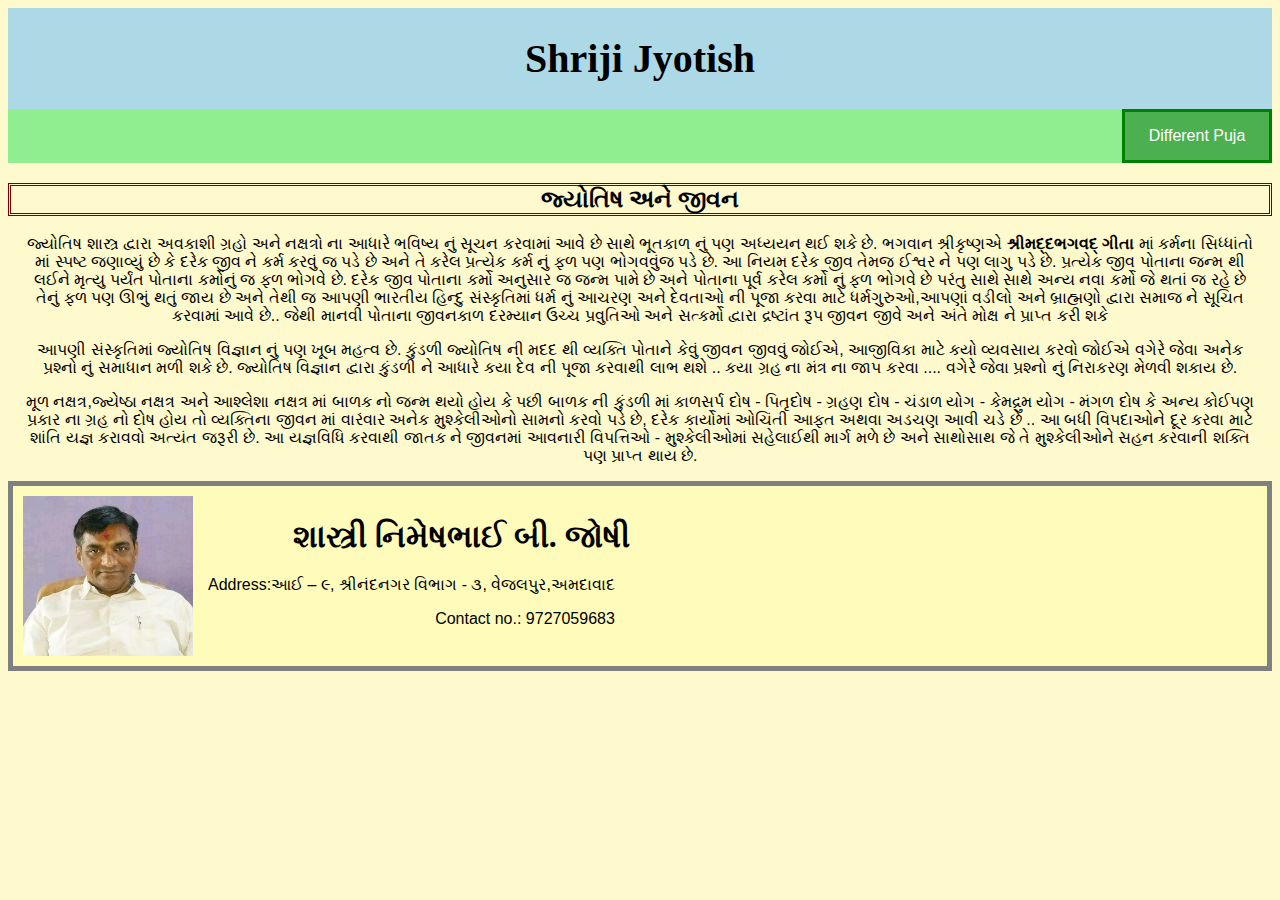
<file: index.html>
<!DOCTYPE html>
<html>
<head>
	<title>Shriji Jyotish</title>
	<link rel="stylesheet" type="text/css" href="./CSS/style.css">
</head>
<body style="background-color: rgb(255, 250, 205);">
	<div class="Container">
		<div class="Heading">
		<h1>Shriji Jyotish</h1>
		</div>
		<div class="tabs">
			
			<div class="dropdown">
  				<button class="dropbtn">Different Puja</button>
  				
  				<div class="dropdown-content">
    				
    				<a href="./ganeshpuja.html">Ganesh Puja</a>
    				
    				<a href="./GruhPraveshPuja.html">Gruh Pravesh Puja</a>

    				<a href="./ChandiDeviPujan.html">Chandi Devi Pujan</a>

    				<a href="./NakshatraPujan.html">Nakshtra Pujan</a>

    				<a href="./Puja.html">Puja</a>

					<a href="./Mangal&SamuhPuja.html">Mangal Dosh & Samuh Puja</a>
  				
  				</div>
			</div>
<!-- 			<div class="dropdown">
			<button class="dropbtn">BADBA</button>
  				
  				<div class="dropdown-content">
    				
    				<a href="./ganeshpuja.html">Ganesh Puja</a>
    				
  				</div>
  			</div> -->
		</div>
		<div class="Content">
			<h2 style="border: double; border-color: rgb(120,0,0);">જ્યોતિષ અને જીવન</h2>
			<div class="paragraph">
			<p>જ્યોતિષ શાસ્ત્ર દ્વારા અવકાશી ગ્રહો અને નક્ષત્રો ના આધારે ભવિષ્ય નું સૂચન કરવામાં આવે છે સાથે ભૂતકાળ નું પણ અધ્યયન થઈ શકે છે. ભગવાન શ્રીકૃષ્ણએ <b>શ્રીમદ્દભગવદ્ ગીતા</b> માં કર્મના સિધ્ધાંતો માં સ્પષ્ટ જણાવ્યું છે કે દરેક જીવ ને કર્મ કરવું જ પડે છે અને તે કરેલ પ્રત્યેક કર્મ નું ફળ પણ ભોગવવુંજ પડે છે. આ નિયમ દરેક જીવ તેમજ ઈશ્વર ને પણ લાગુ પડે છે. પ્રત્યેક જીવ પોતાના જન્મ થી લઈને મૃત્યુ પર્યંત પોતાના કર્મોનું જ ફળ ભોગવે છે. દરેક જીવ  પોતાના કર્મો અનુસાર જ જન્મ પામે છે અને પોતાના પૂર્વ કરેલ કર્મો નું ફળ ભોગવે છે પરંતુ સાથે સાથે અન્ય નવા કર્મો જે થતાં જ રહે છે તેનું ફળ પણ ઊભું થતું જાય છે અને તેથી જ આપણી ભારતીય હિન્દુ સંસ્કૃતિમાં ધર્મ નું આચરણ અને દેવતાઓ ની પૂજા કરવા માટે ધર્મગુરુઓ,આપણાં વડીલો અને બ્રાહ્મણો દ્વારા સમાજ ને સૂચિત કરવામાં આવે છે.. જેથી માનવી પોતાના જીવનકાળ દરમ્યાન ઉચ્ચ પ્રવુતિઓ અને સત્કર્મો  દ્વારા દ્રષ્ટાંત રૂપ જીવન જીવે અને અંતે મોક્ષ ને પ્રાપ્ત કરી શકે</p>
			<p>આપણી સંસ્કૃતિમાં જ્યોતિષ વિજ્ઞાન નું પણ ખૂબ મહત્વ છે. કુંડળી જ્યોતિષ ની મદદ થી વ્યક્તિ પોતાને કેવું જીવન જીવવું જોઈએ, આજીવિકા માટે કયો વ્યવસાય કરવો જોઈએ વગેરે જેવા અનેક પ્રશ્નો નું સમાધાન મળી શકે છે. જ્યોતિષ વિજ્ઞાન દ્વારા કુંડળી ને આધારે કયા દેવ ની પૂજા કરવાથી લાભ થશે .. કયા ગ્રહ ના મંત્ર ના જાપ કરવા .... વગેરે જેવા પ્રશ્નો નું નિરાકરણ મેળવી શકાય છે.</p>
			<p>મૂળ નક્ષત્ર,જ્યેષ્ઠા નક્ષત્ર અને આશ્લેશા નક્ષત્ર માં બાળક નો જન્મ થયો હોય કે પછી બાળક ની કુંડળી માં કાળસર્પ દોષ - પિતૃદોષ - ગ્રહણ દોષ - ચંડાળ યોગ - કેમદ્રુમ યોગ - મંગળ દોષ કે અન્ય કોઈપણ પ્રકાર ના ગ્રહ નો દોષ હોય તો  વ્યક્તિના જીવન માં વારંવાર અનેક મુશ્કેલીઓનો સામનો કરવો પડે છે, દરેક કાર્યોમાં ઓચિંતી આફત અથવા અડચણ આવી ચડે છે .. આ બધી વિપદાઓને દૂર કરવા માટે શાંતિ યજ્ઞ કરાવવો અત્યંત જરૂરી છે. આ યજ્ઞવિધિ કરવાથી જાતક ને જીવનમાં આવનારી વિપત્તિઓ - મુશ્કેલીઓમાં સહેલાઈથી માર્ગ મળે છે અને સાથોસાથ જે તે મુશ્કેલીઓને સહન કરવાની શક્તિ પણ પ્રાપ્ત થાય છે.</p>
			</div>
		</div>
		<div class="Author">
			<div>
				<img src="./Images/profile-pic.jpg" alt=""  width="170" height="160" style="float: left;">
			</div>
			<div class="details">
			<h1>શાસ્ત્રી નિમેષભાઈ બી. જોષી</h1>
			<p>Address:આઈ – ૯, શ્રીનંદનગર વિભાગ - ૩, વેજલપુર,અમદાવાદ</p>
			<p>Contact no.: 9727059683</p>
			</div>
		</div>
		

	</div>
</body>
</html>
</file>
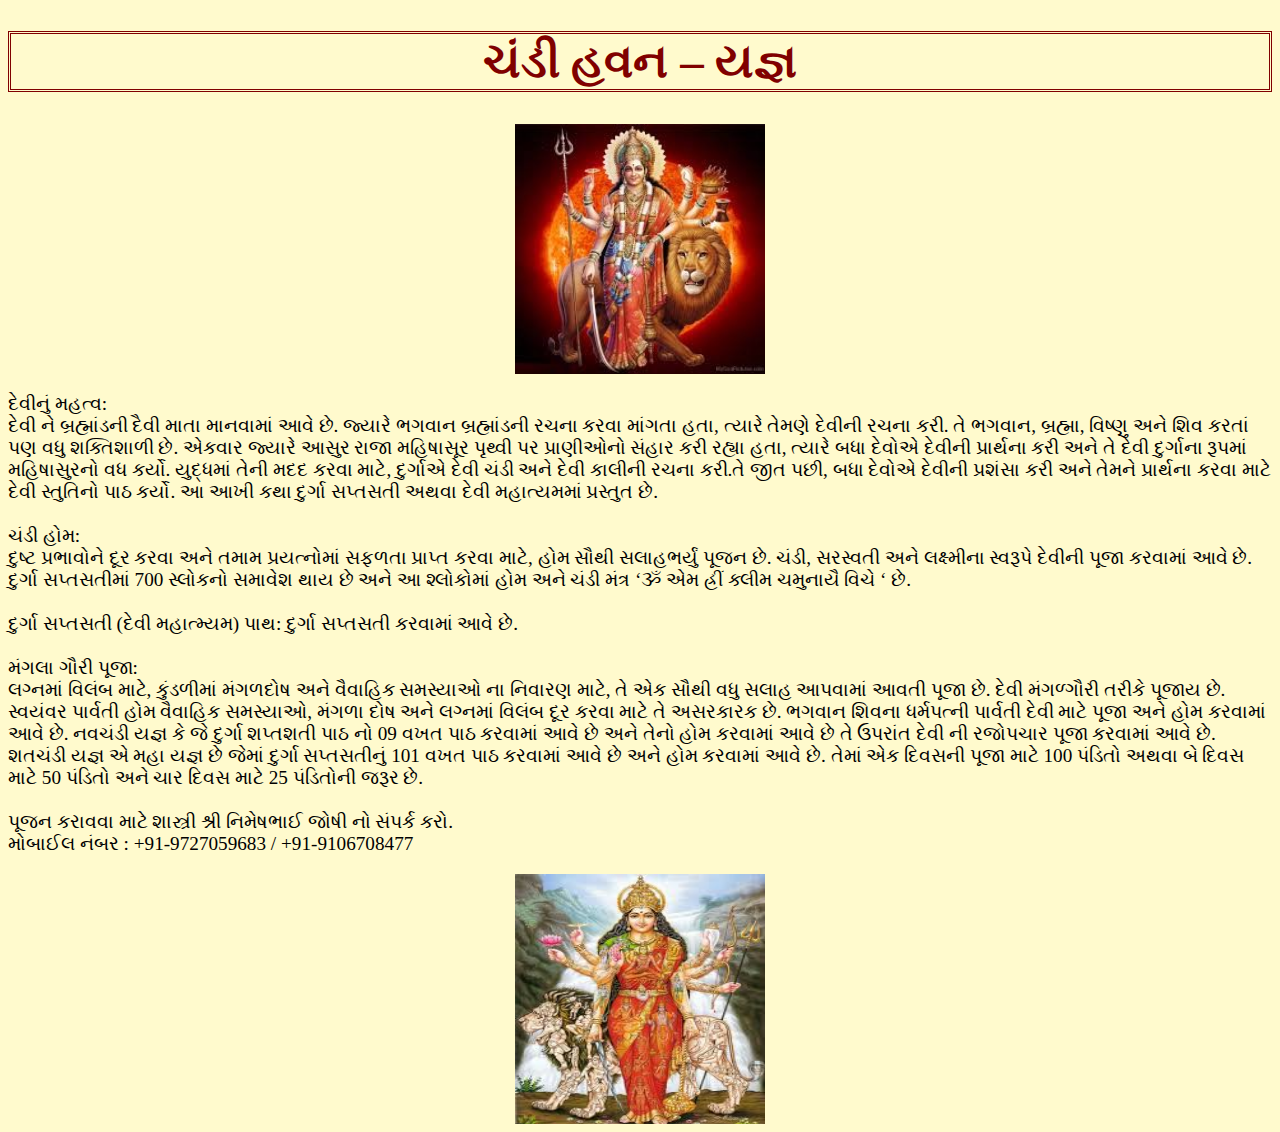
<file: ChandiDeviPujan.html>
<!DOCTYPE html>
<html>
	<head>
		<h1>ચંડી હવન – યજ્ઞ</h1>
		<link rel="stylesheet" type="text/css" href="./CSS/content.css">
	</head>
	<body style="background-color: rgb(255,250,205);">

		<div class="content-image">
		<img src="./Images/ChandiDeviPujan.jpg" name="Chandi Devi" alt="">
		</div>
		<div class="content">
		<p>દેવીનું મહત્વ:<br>
	દેવી ને બ્રહ્માંડની દૈવી માતા માનવામાં આવે છે. જ્યારે ભગવાન બ્રહ્માંડની રચના કરવા માંગતા હતા, ત્યારે તેમણે દેવીની રચના કરી. તે ભગવાન, બ્રહ્મા, વિષ્ણુ અને શિવ કરતાં પણ વધુ શક્તિશાળી છે.
એકવાર જ્યારે આસુર રાજા મહિષાસૂર પૃથ્વી પર પ્રાણીઓનો સંહાર કરી રહ્યા હતા, ત્યારે બધા દેવોએ દેવીની પ્રાર્થના કરી અને તે દેવી દુર્ગાના રૂપમાં મહિષાસુરનો વધ કર્યો. યુદ્ધમાં તેની મદદ કરવા માટે, દુર્ગાએ દેવી ચંડી  અને દેવી કાલીની રચના કરી.તે જીત પછી, બધા દેવોએ દેવીની પ્રશંસા કરી અને તેમને પ્રાર્થના કરવા માટે દેવી સ્તુતિનો પાઠ કર્યો. આ આખી કથા દુર્ગા સપ્તસતી અથવા દેવી મહાત્યમમાં પ્રસ્તુત છે.<br><br> 
ચંડી હોમ:<br>  
	દુષ્ટ પ્રભાવોને દૂર કરવા અને તમામ પ્રયત્નોમાં સફળતા પ્રાપ્ત કરવા માટે, હોમ સૌથી સલાહભર્યું પૂજન છે. ચંડી, સરસ્વતી અને લક્ષ્મીના સ્વરૂપે દેવીની પૂજા કરવામાં આવે છે. દુર્ગા સપ્તસતીમાં 700 સ્લોકનો સમાવેશ થાય છે અને આ શ્લોકોમાં હોમ અને ચંડી મંત્ર ‘ૐ એમ હ્રીં ક્લીમ ચમુનાયૈ વિચે ‘ છે.<br><br>

દુર્ગા સપ્તસતી (દેવી મહાત્મ્યમ) પાથ: દુર્ગા સપ્તસતી કરવામાં આવે છે.<br><br>
મંગલા ગૌરી પૂજા: <br>
	લગ્નમાં વિલંબ માટે, કુંડળીમાં મંગળદોષ અને વૈવાહિક સમસ્યાઓ ના નિવારણ માટે, તે એક સૌથી વધુ સલાહ આપવામાં આવતી પૂજા છે. દેવી મંગળ્ગૌરી તરીકે પૂજાય છે.
	સ્વયંવર પાર્વતી હોમ  વૈવાહિક સમસ્યાઓ, મંગળા દોષ અને લગ્નમાં વિલંબ દૂર કરવા માટે તે અસરકારક છે. ભગવાન શિવના ધર્મપત્ની પાર્વતી દેવી માટે પૂજા અને હોમ કરવામાં આવે છે. 
	નવચંડી યજ્ઞ  કે જે દુર્ગા શપ્તશતી પાઠ નો 09 વખત પાઠ કરવામાં આવે છે અને તેનો હોમ કરવામાં આવે છે તે ઉપરાંત દેવી ની રજોપચાર પૂજા કરવામાં આવે છે. 
	શતચંડી યજ્ઞ એ મહા યજ્ઞ છે જેમાં  દુર્ગા સપ્તસતીનું 101  વખત પાઠ કરવામાં આવે છે અને હોમ કરવામાં આવે છે. તેમાં એક દિવસની પૂજા માટે 100 પંડિતો અથવા બે દિવસ માટે 50 પંડિતો અને ચાર દિવસ માટે 25 પંડિતોની જરૂર છે.<br><br>
પૂજન કરાવવા માટે શાસ્ત્રી શ્રી નિમેષભાઈ જોષી નો સંપર્ક કરો. <br>
મોબાઈલ નંબર : +91-9727059683 / +91-9106708477 </p>

		</div>
		<div class="content-image">
		<img src="./Images/ChandiDeviPujan1.jpg" name="Chandi Devi" alt="">
		</div>
	</body>
</html>
</file>
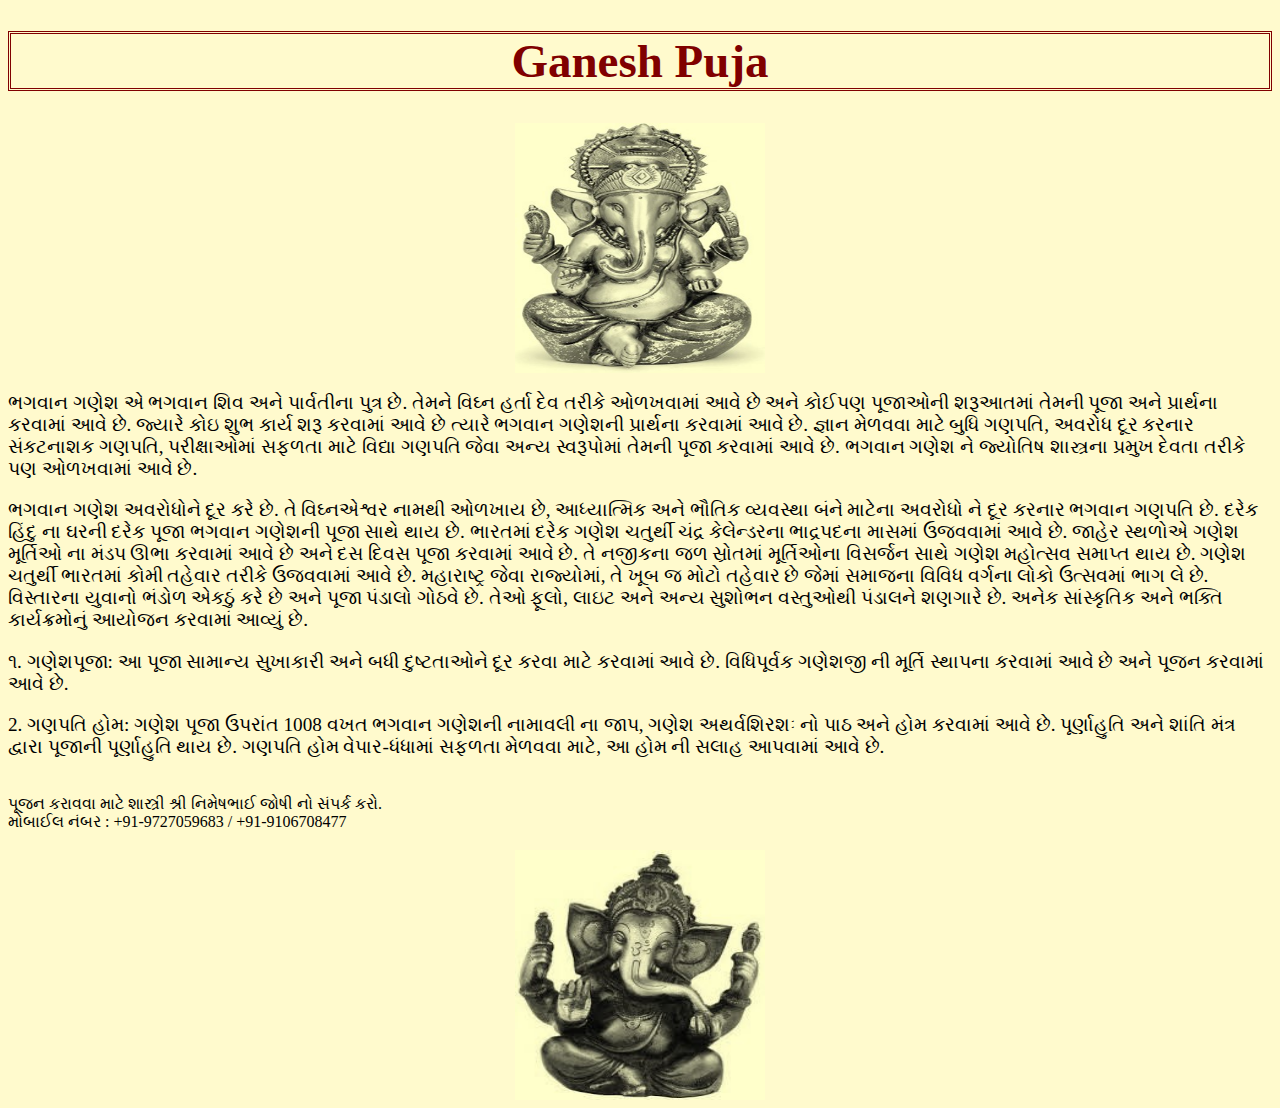
<file: ganeshpuja.html>
<!DOCTYPE html>
<html>
	<head>
		<h1>Ganesh Puja</h1>
		<link rel="stylesheet" type="text/css" href="./CSS/content.css">
	</head>
	<body style="background-color: rgb(255,250,205);">

		<div class="content-image">
		<img src="./Images/Ganesh.jpg" name="Shree Ganesh" alt="">
		</div>
		<div class="content">
			<p>ભગવાન ગણેશ એ ભગવાન શિવ અને પાર્વતીના પુત્ર છે. તેમને વિઘ્ન હર્તા દેવ તરીકે ઓળખવામાં આવે છે અને કોઈપણ પૂજાઓની શરૂઆતમાં તેમની પૂજા અને પ્રાર્થના કરવામાં આવે છે. જ્યારે કોઇ શુભ કાર્ય શરૂ કરવામાં આવે છે ત્યારે ભગવાન ગણેશની પ્રાર્થના કરવામાં આવે છે. જ્ઞાન મેળવવા માટે બુધિ ગણપતિ, અવરોધ દૂર કરનાર સંકટનાશક ગણપતિ, પરીક્ષાઓમાં સફળતા માટે વિદ્યા ગણપતિ જેવા અન્ય સ્વરૂપોમાં તેમની પૂજા કરવામાં આવે છે. ભગવાન ગણેશ ને જ્યોતિષ શાસ્ત્રના પ્રમુખ દેવતા તરીકે પણ ઓળખવામાં આવે છે.</p>
			<p>
			ભગવાન ગણેશ અવરોધોને દૂર કરે છે. તે વિઘ્નએશ્વર નામથી ઓળખાય છે, આધ્યાત્મિક અને ભૌતિક વ્યવસ્થા બંને માટેના અવરોધો ને દૂર કરનાર ભગવાન ગણપતિ છે. 
			દરેક હિંદુ ના ઘરની દરેક પૂજા ભગવાન ગણેશની પૂજા સાથે થાય છે. ભારતમાં દરેક ગણેશ ચતુર્થી ચંદ્ર કેલેન્ડરના ભાદ્રપદના માસમાં ઉજવવામાં આવે છે. જાહેર સ્થળોએ ગણેશ મૂર્તિઓ ના મંડપ ઊભા કરવામાં આવે છે અને દસ દિવસ પૂજા કરવામાં આવે છે. તે નજીકના જળ સ્રોતમાં મૂર્તિઓના વિસર્જન સાથે ગણેશ મહોત્સવ સમાપ્ત થાય છે. ગણેશ ચતુર્થી ભારતમાં કોમી તહેવાર તરીકે ઉજવવામાં આવે છે. મહારાષ્ટ્ર જેવા રાજ્યોમાં, તે ખૂબ જ મોટો તહેવાર છે જેમાં સમાજના વિવિધ વર્ગના લોકો ઉત્સવમાં ભાગ લે છે. વિસ્તારના યુવાનો ભંડોળ એકઠું કરે છે અને પૂજા પંડાલો ગોઠવે છે. તેઓ ફૂલો, લાઇટ અને અન્ય સુશોભન વસ્તુઓથી પંડાલને શણગારે છે. અનેક સાંસ્કૃતિક અને ભક્તિ કાર્યક્રમોનું આયોજન કરવામાં આવ્યું છે.</p>
			<p>
			૧. ગણેશપૂજા: આ પૂજા સામાન્ય સુખાકારી અને બધી દુષ્ટતાઓને દૂર કરવા માટે કરવામાં આવે છે. વિધિપૂર્વક ગણેશજી ની મૂર્તિ સ્થાપના કરવામાં આવે છે અને પૂજન કરવામાં આવે છે.</p>
			<p>
 			2. ગણપતિ હોમ: ગણેશ પૂજા ઉપરાંત 1008 વખત ભગવાન ગણેશની નામાવલી ના જાપ, ગણેશ અથર્વશિરશઃ નો પાઠ અને હોમ કરવામાં આવે છે. પૂર્ણાહુતિ અને શાંતિ મંત્ર દ્વારા પૂજાની પૂર્ણાહુતિ થાય છે.	ગણપતિ હોમ વેપાર-ધંધામાં સફળતા મેળવવા માટે, આ હોમ ની સલાહ આપવામાં આવે છે. 
			</p><br>
			પૂજન કરાવવા માટે શાસ્ત્રી શ્રી નિમેષભાઈ જોષી નો સંપર્ક કરો. <br>
			મોબાઈલ નંબર : +91-9727059683 / +91-9106708477 </p>
		</div>
		<div class="content-image">
		<img src="./Images/Ganesh1.jpg" name="Shree Ganesh" alt="">
		</div>
	</body>
</html>
</file>
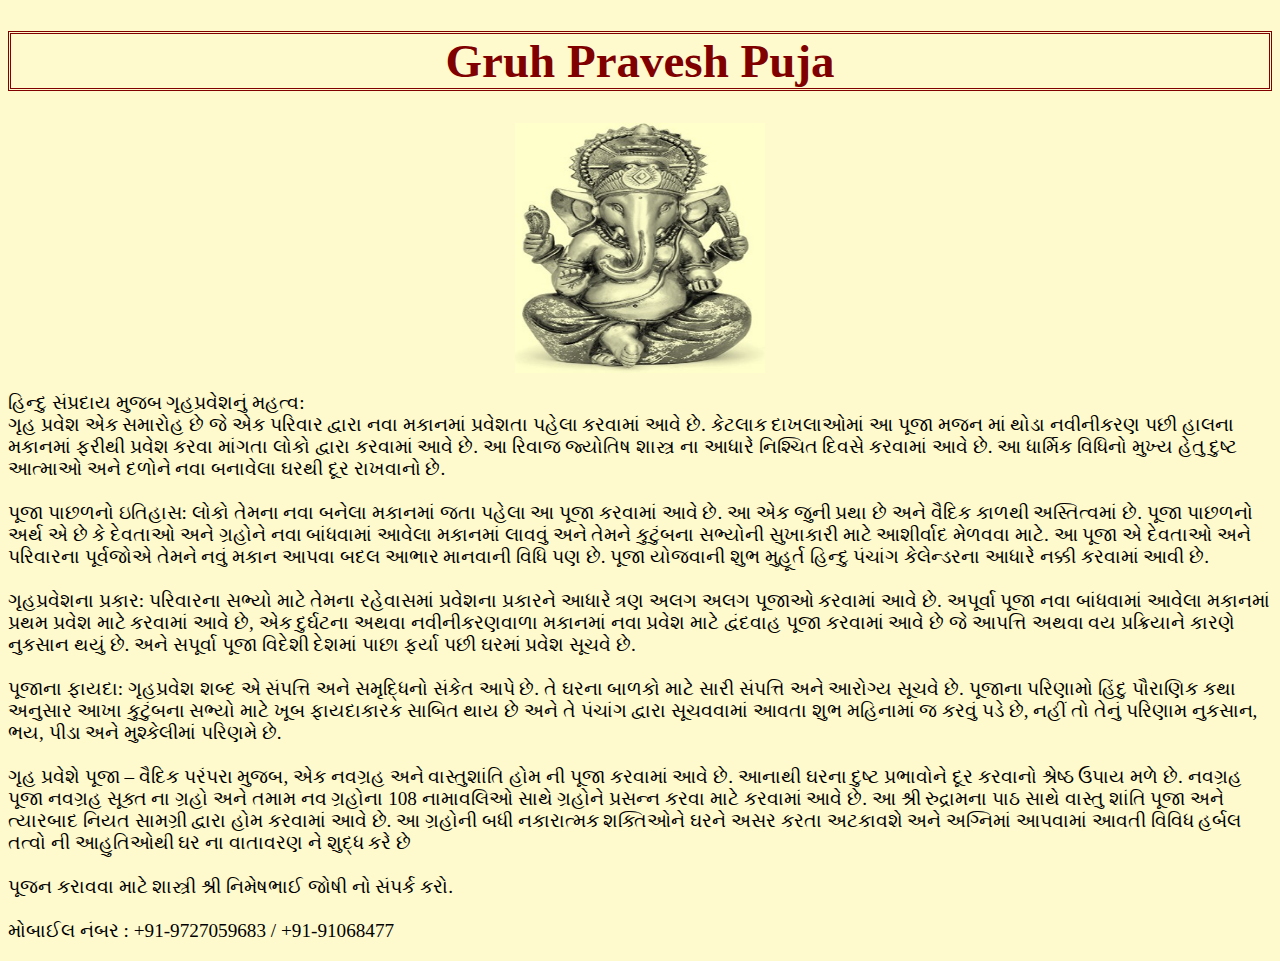
<file: GruhPraveshPuja.html>
<!DOCTYPE html>
<html>
	<head>
		<h1>Gruh Pravesh Puja</h1>
		<link rel="stylesheet" type="text/css" href="./CSS/content.css">
	</head>
	<body style="background-color: rgb(255,250,205);">

		<div class="content-image">
		<img src="./Images/Ganesh.jpg" name="Shree Ganesh" alt="">
		</div>
		<div class="content">
			<p>હિન્દુ સંપ્રદાય મુજબ ગૃહપ્રવેશનું મહત્વ:<br>
	       ગૃહ પ્રવેશ એક  સમારોહ છે જે એક પરિવાર દ્વારા નવા મકાનમાં પ્રવેશતા પહેલા કરવામાં આવે છે. કેટલાક દાખલાઓમાં આ પૂજા મજન માં  થોડા નવીનીકરણ પછી હાલના મકાનમાં ફરીથી પ્રવેશ કરવા માંગતા લોકો દ્વારા કરવામાં આવે છે. આ રિવાજ જ્યોતિષ શાસ્ત્ર ના આધારે નિશ્ચિત દિવસે કરવામાં આવે છે. આ ધાર્મિક વિધિનો મુખ્ય હેતુ દુષ્ટ આત્માઓ અને દળોને નવા બનાવેલા ઘરથી દૂર રાખવાનો છે.<br><br>
પૂજા પાછળનો ઇતિહાસ:
	લોકો તેમના નવા બનેલા મકાનમાં જતા પહેલા આ પૂજા કરવામાં આવે છે. આ એક જુની પ્રથા છે અને વૈદિક કાળથી અસ્તિત્વમાં છે. પૂજા પાછળનો અર્થ એ છે કે દેવતાઓ અને ગ્રહોને નવા બાંધવામાં આવેલા મકાનમાં લાવવું અને તેમને કુટુંબના સભ્યોની સુખાકારી માટે આશીર્વાદ મેળવવા માટે. આ પૂજા એ દેવતાઓ અને પરિવારના પૂર્વજોએ તેમને નવું મકાન આપવા બદલ આભાર માનવાની વિધિ પણ છે. પૂજા યોજવાની શુભ મુહૂર્ત હિન્દુ પંચાંગ કેલેન્ડરના આધારે નક્કી કરવામાં આવી છે.<br><br>
ગૃહપ્રવેશના પ્રકાર:
	પરિવારના સભ્યો માટે તેમના રહેવાસમાં પ્રવેશના પ્રકારને આધારે ત્રણ અલગ અલગ પૂજાઓ કરવામાં આવે છે. અપૂર્વા પૂજા નવા બાંધવામાં આવેલા મકાનમાં પ્રથમ પ્રવેશ માટે કરવામાં આવે છે, એક દુર્ઘટના અથવા નવીનીકરણવાળા મકાનમાં નવા પ્રવેશ માટે દ્વંદવાહ પૂજા કરવામાં આવે છે જે આપત્તિ અથવા વય પ્રક્રિયાને કારણે નુકસાન થયું છે. અને સપૂર્વા પૂજા વિદેશી દેશમાં પાછા ફર્યા પછી ઘરમાં પ્રવેશ સૂચવે છે.<br><br>
પૂજાના ફાયદા:  
	ગૃહપ્રવેશ શબ્દ એ સંપત્તિ અને સમૃદ્ધિનો સંકેત આપે છે. તે ઘરના બાળકો માટે સારી સંપત્તિ અને આરોગ્ય સૂચવે છે. પૂજાના પરિણામો હિંદુ પૌરાણિક કથા અનુસાર આખા કુટુંબના સભ્યો માટે ખૂબ ફાયદાકારક સાબિત થાય છે અને તે પંચાંગ દ્વારા સૂચવવામાં આવતા શુભ મહિનામાં જ કરવું પડે છે, નહીં તો તેનું પરિણામ નુકસાન, ભય, પીડા અને મુશ્કેલીમાં પરિણમે છે.<br><br>
ગૃહ પ્રવેશે પૂજા – 
	વૈદિક પરંપરા મુજબ, એક નવગ્રહ અને વાસ્તુશાંતિ હોમ ની પૂજા  કરવામાં આવે છે. આનાથી ઘરના દુષ્ટ પ્રભાવોને દૂર કરવાનો શ્રેષ્ઠ ઉપાય મળે છે. નવગ્રહ પૂજા નવગ્રહ સૂક્ત ના ગ્રહો અને તમામ નવ ગ્રહોના 108 નામાવલિઓ સાથે ગ્રહોને પ્રસન્ન કરવા માટે કરવામાં આવે છે. આ શ્રી રુદ્રામના પાઠ સાથે વાસ્તુ શાંતિ પૂજા અને ત્યારબાદ નિયત સામગ્રી દ્વારા હોમ કરવામાં આવે છે. આ ગ્રહોની બધી નકારાત્મક શક્તિઓને ઘરને અસર કરતા અટકાવશે અને અગ્નિમાં આપવામાં આવતી વિવિધ હર્બલ તત્વો  ની આહુતિઓથી ઘર ના  વાતાવરણ ને શુદ્ધ કરે છે <br><br>
પૂજન કરાવવા માટે શાસ્ત્રી શ્રી નિમેષભાઈ જોષી નો સંપર્ક કરો. <br><br>
મોબાઈલ નંબર : +91-9727059683 / +91-91068477 
</p>
		</div>
		
	</body>
</html>
</file>
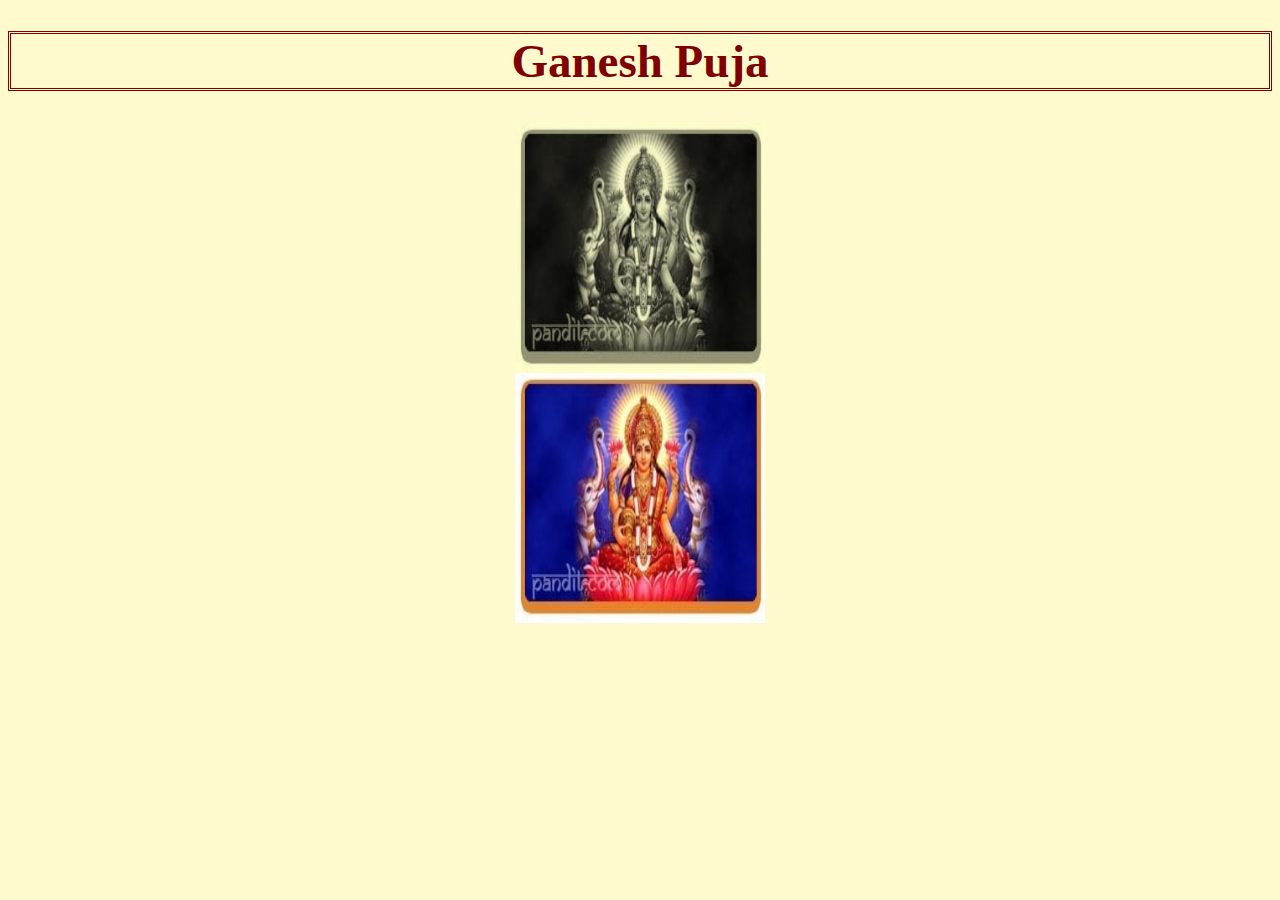
<file: LakshmiPujan.html>
<!DOCTYPE html>
<html>
	<head>
		<h1>Ganesh Puja</h1>
		<link rel="stylesheet" type="text/css" href="./CSS/content.css">
	</head>
	<body style="background-color: rgb(255,250,205);">

		<div class="content-image">
		<img src="./Images/Lakshami.jpg" name="Lakshami Devi" alt="">
		</div>
		<div class="content">
			
		</div>
		<div class="content-image">
		<img src="./Images/Lakshami1.jpg" name="Lakshami Devi" alt="">
		</div>
	</body>
</html>
</file>
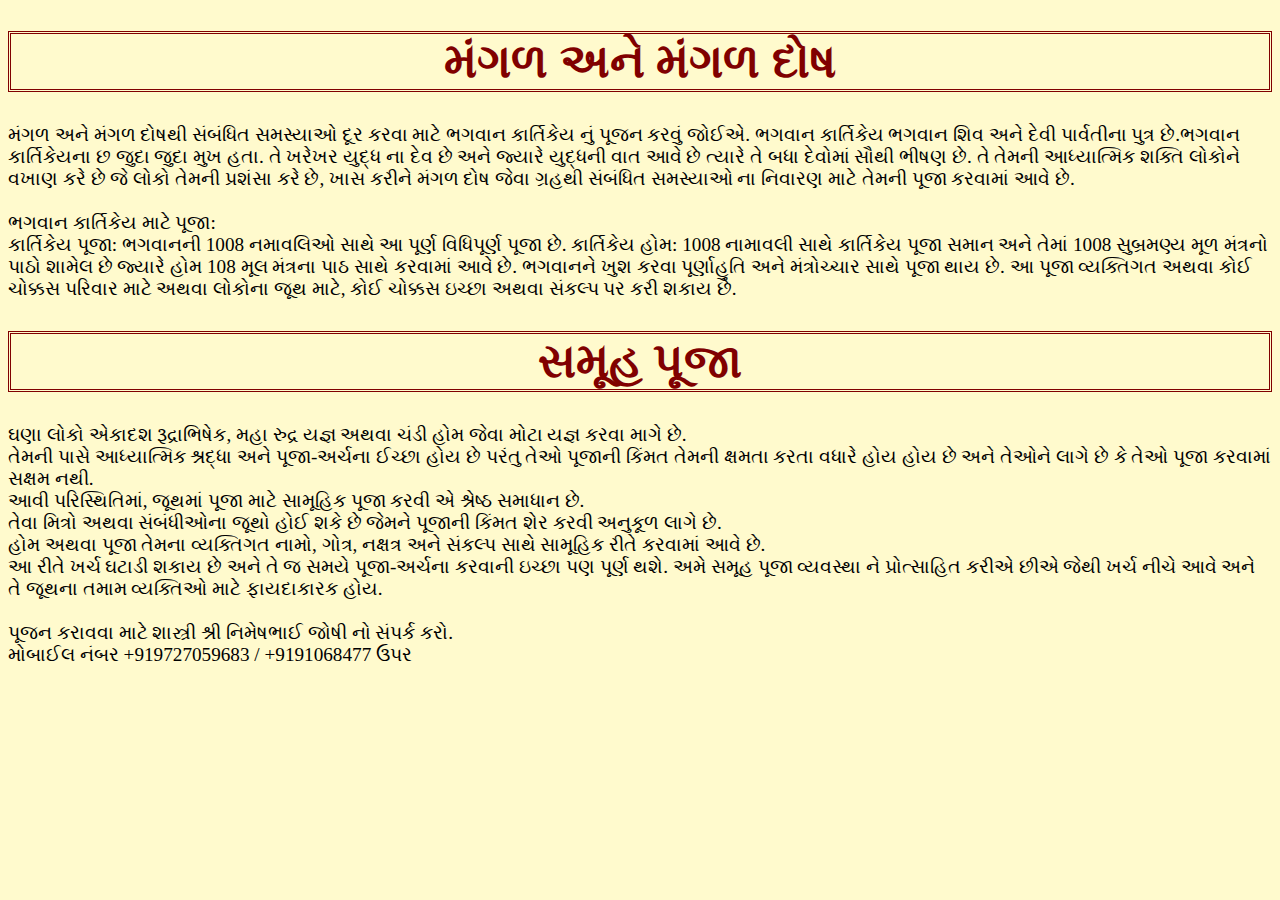
<file: Mangal&SamuhPuja.html>
<!DOCTYPE html>
<html>
	<head>
		<h1>મંગળ અને મંગળ દોષ</h1>
		<link rel="stylesheet" type="text/css" href="./CSS/content.css">
	</head>
	<body style="background-color: rgb(255,250,205);">

		<div class="content">
			<p>
                મંગળ અને મંગળ  દોષથી સંબંધિત સમસ્યાઓ દૂર કરવા માટે ભગવાન કાર્તિકેય નું પૂજન કરવું જોઈએ. ભગવાન કાર્તિકેય ભગવાન શિવ અને દેવી પાર્વતીના પુત્ર છે.ભગવાન કાર્તિકેયના છ જુદા જુદા મુખ હતા. 
		        તે ખરેખર યુદ્ધ ના દેવ છે અને જ્યારે યુદ્ધની વાત આવે છે ત્યારે તે બધા દેવોમાં સૌથી ભીષણ છે. તે તેમની આધ્યાત્મિક શક્તિ લોકોને વખાણ કરે છે જે લોકો તેમની પ્રશંસા કરે છે, ખાસ કરીને મંગળ દોષ જેવા ગ્રહથી સંબંધિત સમસ્યાઓ ના નિવારણ માટે તેમની પૂજા કરવામાં આવે છે.<br><br>
                ભગવાન કાર્તિકેય માટે પૂજા:<br>
	            કાર્તિકેય પૂજા: ભગવાનની 1008 નમાવલિઓ સાથે આ પૂર્ણ વિધિપૂર્ણ પૂજા છે. કાર્તિકેય હોમ: 1008 નામાવલી સાથે કાર્તિકેય પૂજા સમાન અને તેમાં 1008 સુબ્રમણ્ય મૂળ મંત્રનો પાઠો શામેલ છે જ્યારે હોમ 108 મૂલ મંત્રના પાઠ સાથે કરવામાં આવે છે. ભગવાનને ખુશ કરવા પૂર્ણાહુતિ અને મંત્રોચ્ચાર સાથે પૂજા થાય છે. આ પૂજા વ્યક્તિગત અથવા કોઈ ચોક્કસ પરિવાર માટે અથવા લોકોના જૂથ માટે, કોઈ ચોક્કસ ઇચ્છા અથવા સંકલ્પ પર કરી શકાય છે.
            </p>
            <h1>સમૂહ પૂજા</h1>
            <p>
                ઘણા લોકો એકાદશ  રૂદ્રાભિષેક,  મહા રુદ્ર યજ્ઞ અથવા ચંડી હોમ જેવા મોટા યજ્ઞ કરવા માગે છે.<br> તેમની પાસે આધ્યાત્મિક શ્રદ્ધા અને પૂજા-અર્ચના ઈચ્છા હોય છે પરંતુ તેઓ પૂજાની કિંમત તેમની ક્ષમતા કરતા વધારે હોય હોય છે અને તેઓને લાગે છે કે તેઓ પૂજા કરવામાં સક્ષમ નથી.<br>આવી  પરિસ્થિતિમાં, જૂથમાં પૂજા માટે સામૂહિક પૂજા કરવી એ શ્રેષ્ઠ સમાધાન છે.<br>તેવા  મિત્રો અથવા સંબંધીઓના જૂથો હોઈ શકે છે જેમને પૂજાની કિંમત શેર કરવી અનુકૂળ લાગે છે.<br>હોમ અથવા પૂજા તેમના વ્યક્તિગત નામો, ગોત્ર, નક્ષત્ર અને સંકલ્પ સાથે સામૂહિક રીતે કરવામાં આવે છે.<br>આ રીતે ખર્ચ ઘટાડી શકાય છે અને તે જ સમયે પૂજા-અર્ચના કરવાની ઇચ્છા પણ પૂર્ણ થશે.
	            અમે સમૂહ પૂજા વ્યવસ્થા ને પ્રોત્સાહિત કરીએ છીએ જેથી ખર્ચ નીચે આવે અને તે જૂથના તમામ વ્યક્તિઓ માટે ફાયદાકારક હોય.<br><br>
                પૂજન કરાવવા માટે શાસ્ત્રી શ્રી નિમેષભાઈ જોષી નો સંપર્ક કરો.<br> 
                મોબાઈલ નંબર +919727059683 / +9191068477 ઉપર

            </p>
		</div>
	</body>
</html>
</file>
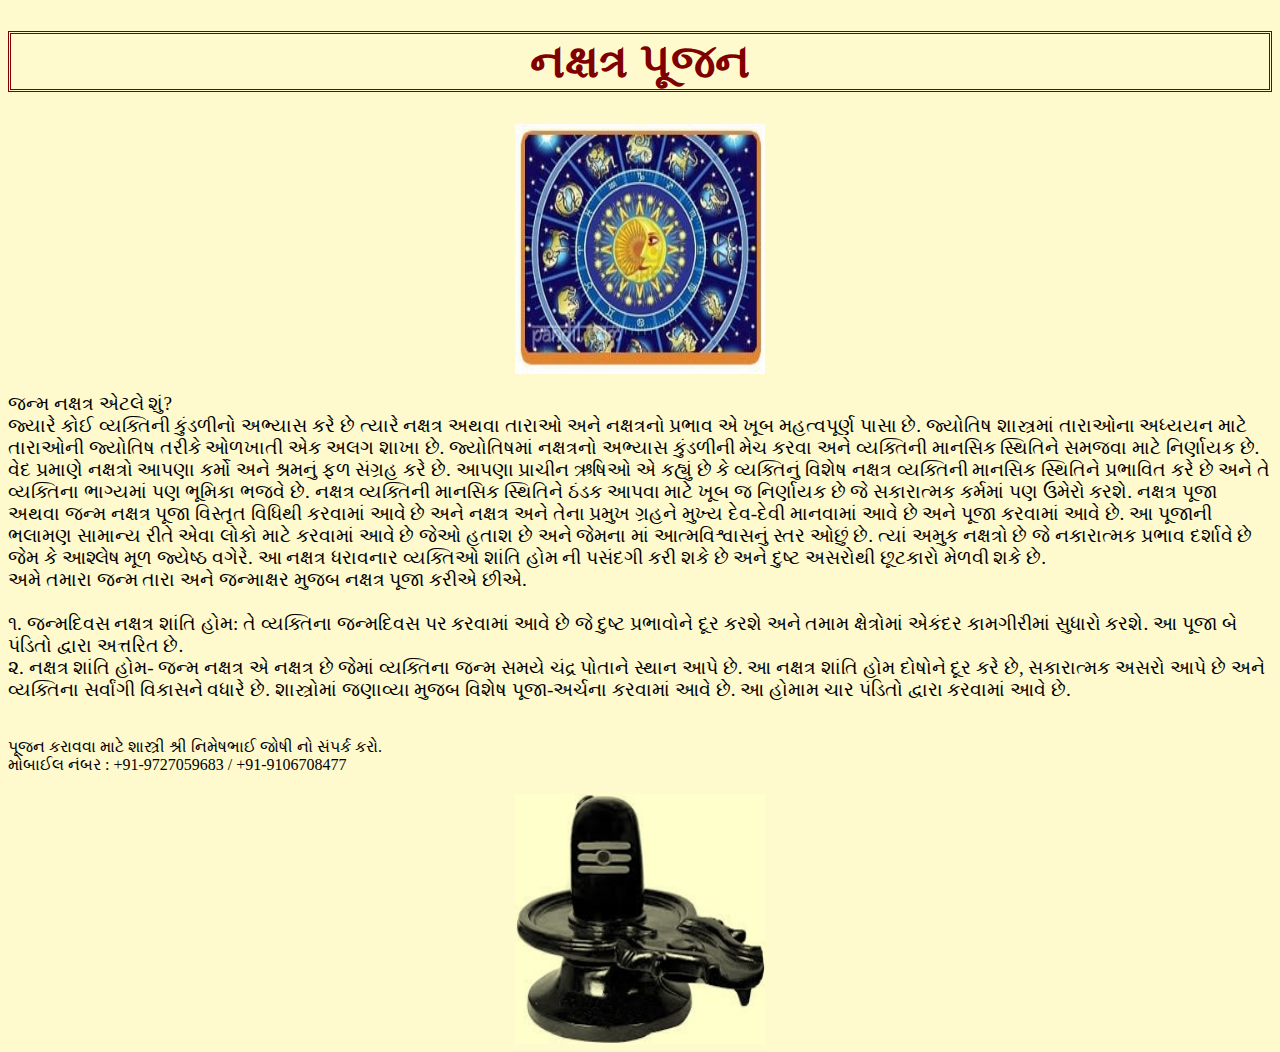
<file: NakshatraPujan.html>
<!DOCTYPE html>
<html>
	<head>
		<h1>નક્ષત્ર પૂજન</h1>
		<link rel="stylesheet" type="text/css" href="./CSS/content.css">
	</head>
	<body style="background-color: rgb(255,250,205);">

		<div class="content-image">
		<img src="./Images/NakshatraPujan.jpg" name="Nakshatra" alt="">
		</div>
		<div class="content">
			<p>
				જન્મ નક્ષત્ર એટલે શું?<br>
				જ્યારે કોઈ વ્યક્તિની કુંડળીનો અભ્યાસ કરે છે ત્યારે નક્ષત્ર અથવા તારાઓ અને નક્ષત્રનો પ્રભાવ એ ખૂબ મહત્વપૂર્ણ પાસા છે. જ્યોતિષ શાસ્ત્રમાં તારાઓના અધ્યયન માટે તારાઓની જ્યોતિષ તરીકે ઓળખાતી એક અલગ શાખા છે. જ્યોતિષમાં નક્ષત્રનો અભ્યાસ કુંડળીની મેચ કરવા અને વ્યક્તિની માનસિક સ્થિતિને સમજવા માટે નિર્ણાયક છે.	
				વેદ પ્રમાણે નક્ષત્રો આપણા કર્મો અને શ્રમનું ફળ સંગ્રહ કરે છે. આપણા પ્રાચીન ઋષિઓ એ કહ્યું છે કે વ્યક્તિનું વિશેષ નક્ષત્ર વ્યક્તિની માનસિક સ્થિતિને પ્રભાવિત કરે છે અને તે વ્યક્તિના ભાગ્યમાં પણ ભૂમિકા ભજવે છે. નક્ષત્ર વ્યક્તિની માનસિક સ્થિતિને ઠંડક આપવા માટે ખૂબ જ નિર્ણાયક છે જે સકારાત્મક કર્મમાં પણ ઉમેરો કરશે.	નક્ષત્ર પૂજા અથવા જન્મ નક્ષત્ર પૂજા વિસ્તૃત વિધિથી કરવામાં આવે છે અને નક્ષત્ર અને તેના પ્રમુખ ગ્રહને મુખ્ય દેવ-દેવી માનવામાં આવે છે અને પૂજા કરવામાં આવે છે. આ પૂજાની ભલામણ સામાન્ય રીતે એવા લોકો માટે કરવામાં આવે છે જેઓ હતાશ છે અને જેમના માં 	આત્મવિશ્વાસનું સ્તર ઓછું છે. ત્યાં અમુક નક્ષત્રો છે જે નકારાત્મક પ્રભાવ દર્શાવે છે જેમ કે આશ્લેષ મૂળ જ્યેષ્ઠ વગેરે. આ નક્ષત્ર ધરાવનાર વ્યક્તિઓ શાંતિ હોમ ની પસંદગી કરી શકે છે અને દુષ્ટ	અસરોથી છૂટકારો મેળવી શકે છે.<br>
				અમે તમારા જન્મ તારા અને જન્માક્ષર મુજબ નક્ષત્ર પૂજા કરીએ છીએ.<br><br>
				૧. જન્મદિવસ નક્ષત્ર શાંતિ હોમ: તે વ્યક્તિના જન્મદિવસ પર કરવામાં આવે છે જે દુષ્ટ પ્રભાવોને દૂર કરશે અને તમામ ક્ષેત્રોમાં એકંદર કામગીરીમાં સુધારો કરશે. આ પૂજા બે પંડિતો દ્વારા અત્તરિત છે.<br>
				૨. નક્ષત્ર શાંતિ હોમ- જન્મ નક્ષત્ર એ  નક્ષત્ર છે જેમાં વ્યક્તિના જન્મ સમયે ચંદ્ર પોતાને સ્થાન આપે છે. આ નક્ષત્ર શાંતિ હોમ દોષોને દૂર કરે છે, સકારાત્મક અસરો આપે છે અને વ્યક્તિના સર્વાંગી વિકાસને વધારે છે. શાસ્ત્રોમાં જણાવ્યા મુજબ વિશેષ પૂજા-અર્ચના કરવામાં આવે છે. આ હોમામ ચાર પંડિતો દ્વારા કરવામાં આવે છે.

			</p><br>
			પૂજન કરાવવા માટે શાસ્ત્રી શ્રી નિમેષભાઈ જોષી નો સંપર્ક કરો. <br>
			મોબાઈલ નંબર : +91-9727059683 / +91-9106708477 </p>
		</div>
		<div class="content-image">
		<img src="./Images/Shivaling.jpg" name="Shivaling" alt="">
		</div>
	</body>
</html>
</file>
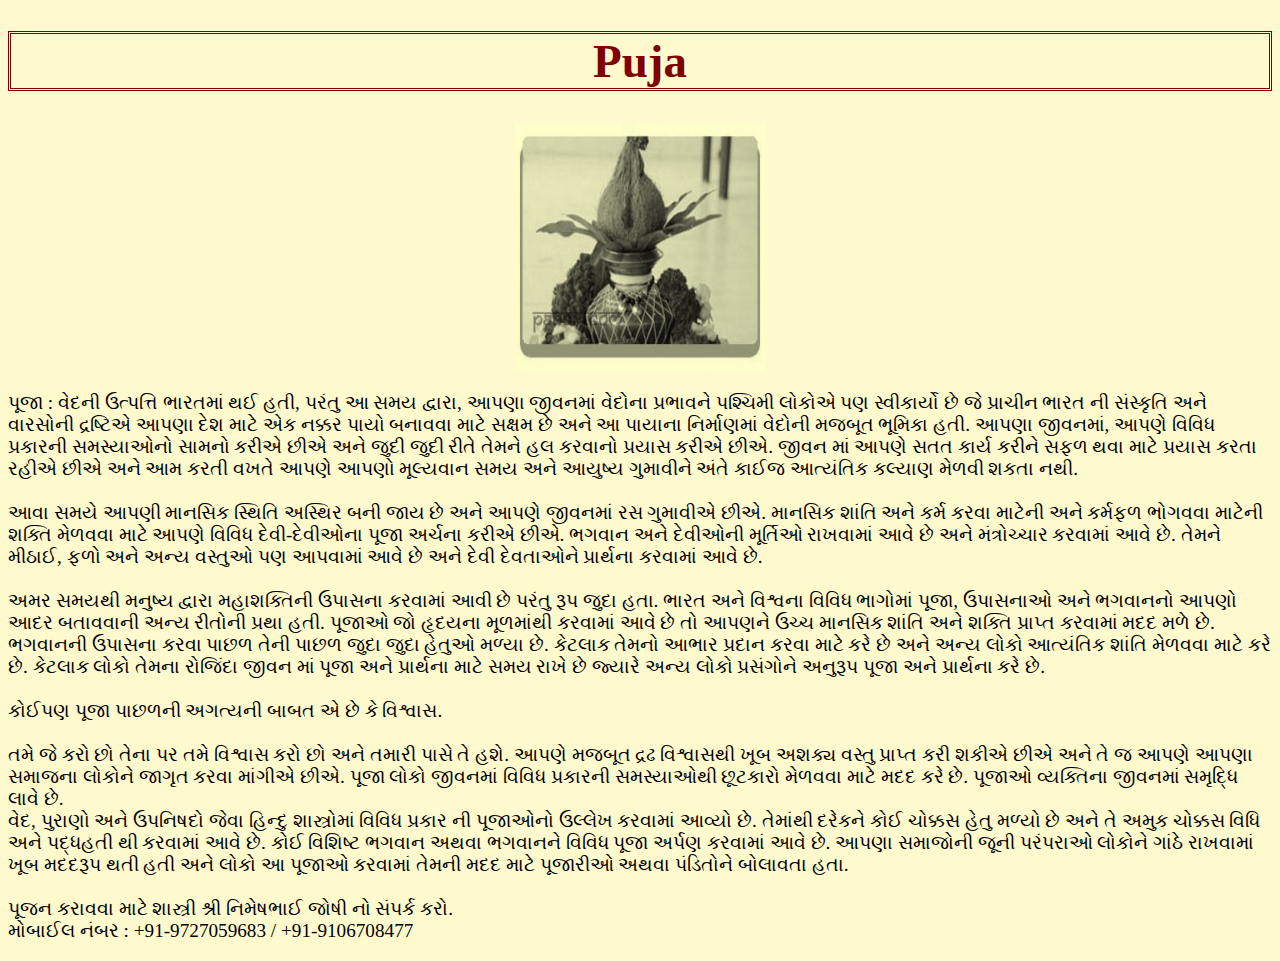
<file: Puja.html>
<!DOCTYPE html>
<html>
	<head>
		<h1>Puja</h1>
		<link rel="stylesheet" type="text/css" href="./CSS/content.css">
	</head>
	<body style="background-color: rgb(255,250,205);">

		<div class="content-image">
		<img src="./Images/Kalash.jpg" name="Kalash" alt="">
		</div>
		<div class="content">
			<p>
			પૂજા :
				વેદની ઉત્પત્તિ ભારતમાં થઈ હતી, પરંતુ આ સમય દ્વારા, આપણા જીવનમાં વેદોના પ્રભાવને પશ્ચિમી લોકોએ પણ સ્વીકાર્યો છે જે  પ્રાચીન ભારત ની સંસ્કૃતિ અને વારસોની દ્રષ્ટિએ આપણા દેશ માટે એક નક્કર પાયો બનાવવા માટે સક્ષમ છે અને આ પાયાના નિર્માણમાં વેદોની મજબૂત ભૂમિકા હતી. આપણા જીવનમાં, આપણે વિવિધ પ્રકારની સમસ્યાઓનો સામનો કરીએ છીએ અને જુદી જુદી રીતે તેમને હલ કરવાનો પ્રયાસ કરીએ છીએ. જીવન માં આપણે સતત કાર્ય કરીને સફળ થવા માટે પ્રયાસ કરતા રહીએ છીએ અને આમ કરતી વખતે આપણે આપણો મૂલ્યવાન સમય અને આયુષ્ય ગુમાવીને અંતે કાઈજ આત્યંતિક કલ્યાણ મેળવી શકતા નથી.<br><br>
				આવા સમયે આપણી માનસિક સ્થિતિ અસ્થિર બની જાય છે અને આપણે જીવનમાં રસ ગુમાવીએ છીએ. માનસિક શાંતિ અને કર્મ કરવા માટેની અને કર્મફળ ભોગવવા માટેની શક્તિ મેળવવા માટે આપણે વિવિધ દેવી-દેવીઓના પૂજા અર્ચના કરીએ છીએ. ભગવાન અને દેવીઓની મૂર્તિઓ રાખવામાં આવે છે અને મંત્રોચ્ચાર કરવામાં આવે છે. તેમને મીઠાઈ, ફળો અને અન્ય વસ્તુઓ પણ આપવામાં આવે છે અને દેવી દેવતાઓને પ્રાર્થના કરવામાં આવે છે.<br><br>
	 			અમર સમયથી મનુષ્ય દ્વારા મહાશક્તિની ઉપાસના કરવામાં આવી છે પરંતુ રૂપ જુદા હતા. ભારત અને વિશ્વના વિવિધ ભાગોમાં પૂજા, ઉપાસનાઓ અને ભગવાનનો આપણો આદર બતાવવાની અન્ય રીતોની પ્રથા હતી. પૂજાઓ જો હૃદયના મૂળમાંથી કરવામાં આવે છે તો આપણને ઉચ્ચ માનસિક શાંતિ અને  શક્તિ પ્રાપ્ત કરવામાં મદદ મળે છે. ભગવાનની ઉપાસના કરવા પાછળ તેની પાછળ જુદા જુદા હેતુઓ મળ્યા છે. કેટલાક તેમનો આભાર પ્રદાન કરવા માટે કરે છે અને અન્ય લોકો આત્યંતિક શાંતિ મેળવવા માટે કરે છે. કેટલાક લોકો તેમના રોજિંદા જીવન માં પૂજા અને પ્રાર્થના માટે સમય રાખે છે જ્યારે અન્ય લોકો પ્રસંગોને અનુરૂપ પૂજા અને પ્રાર્થના કરે છે.<br><br>
				કોઈપણ પૂજા પાછળની અગત્યની બાબત એ છે કે વિશ્વાસ. <br><br>
				તમે જે કરો છો તેના પર તમે વિશ્વાસ કરો છો અને તમારી પાસે તે હશે. આપણે મજબૂત દ્રઢ વિશ્વાસથી ખૂબ અશક્ય વસ્તુ પ્રાપ્ત કરી શકીએ છીએ અને તે જ આપણે આપણા સમાજના લોકોને જાગૃત કરવા માંગીએ છીએ. પૂજા લોકો જીવનમાં વિવિધ પ્રકારની સમસ્યાઓથી છૂટકારો મેળવવા માટે મદદ કરે છે. પૂજાઓ વ્યક્તિના જીવનમાં સમૃદ્ધિ લાવે છે.<br>
 				વેદ, પુરાણો અને ઉપનિષદો જેવા હિન્દુ શાસ્ત્રોમાં વિવિધ પ્રકાર ની પૂજાઓનો ઉલ્લેખ કરવામાં આવ્યો છે. તેમાંથી દરેકને કોઈ ચોક્કસ હેતુ મળ્યો છે અને તે અમુક ચોક્કસ વિધિ અને પદ્ધહતી થી કરવામાં આવે છે. કોઈ વિશિષ્ટ ભગવાન અથવા ભગવાનને વિવિધ પૂજા અર્પણ કરવામાં આવે છે. આપણા સમાજોની જૂની પરંપરાઓ લોકોને ગાંઠે રાખવામાં ખૂબ મદદરૂપ થતી હતી અને લોકો આ પૂજાઓ કરવામાં તેમની મદદ માટે પૂજારીઓ અથવા પંડિતોને બોલાવતા હતા.<br><br>
 				પૂજન કરાવવા માટે શાસ્ત્રી શ્રી નિમેષભાઈ જોષી નો સંપર્ક કરો. <br>
				મોબાઈલ નંબર : +91-9727059683 / +91-9106708477 
			</p>
	
		</div>
		
	</body>
</html>
</file>
<file: CSS/style.css>
p
{
	font-family: sans-serif;
	margin-left: 15px;
	margin-right: 15px;
}

.Container
{
	margin-left: auto;
	margin-right: auto;
}
.Heading
{	
	display: flex;
	justify-content: center;
	font-size: 20px;
	background-color: #ADD8E6;
}
	
.tabs
	{
		text-align: right;
		background-color: #90EE90
	}

.dropbtn
{
	width: 150px;
  border: solid;
  border-color: #008000; 
  background-color: #4CAF50;
  color: white;
  padding: 15px;
  font-size: 16px;
}

/* The container <div> - needed to position the dropdown content */
.dropdown {
	position: inherit;
  display: inline-block
  }

/* Dropdown Content (Hidden by Default) */
.dropdown-content {
	width: 150px;
	text-align: center;
  display: none;
  position: absolute;
  background-color: #90EE90;
  min-width: 120px;
  box-shadow: 0px 8px 16px 0px rgba(0,0,0,0.2);
  z-index: 1;
}

/* Links inside the dropdown */
.dropdown-content a {
  color: black;
  padding: 12px 16px;
  text-decoration: none;
  display: block;
}

/* Change color of dropdown links on hover */
.dropdown-content a:hover {background-color: #ddd;}

/* Show the dropdown menu on hover */
.dropdown:hover .dropdown-content {display: block;}

/* Change the background color of the dropdown button when the dropdown content is shown */
.dropdown:hover .dropbtn {background-color: #3e8e41;}

.Content
{
	text-align: center;
}
.paragraph{
	/*display: flex;*/
	justify-content: center;
	font-size: 100%;
	background-color: rgb(255,250,205);
}

.Author
{
	
	display: flex;
	text-align: right;
	border:solid;
	border-color: grey;
	border-width: 5px;
	
	font-family: times new roman, sans-serif;
	
	padding: 10px;
	background-color: #fffcbb
}
.Author >
</file>
<file: CSS/content.css>
h1
{
	border: double;
	color: rgb(128,0,0);
	font-size: 47px;
	display: flex;
	justify-content: center;
}
img
{
	height: 250px;
	width:  250px;
}
.content-image
{
	display: flex;
	justify-content: center;

}

.content{background-color: rgb(255,250,205);}
p
{
	
	font-size: 120%;
}
</file>
